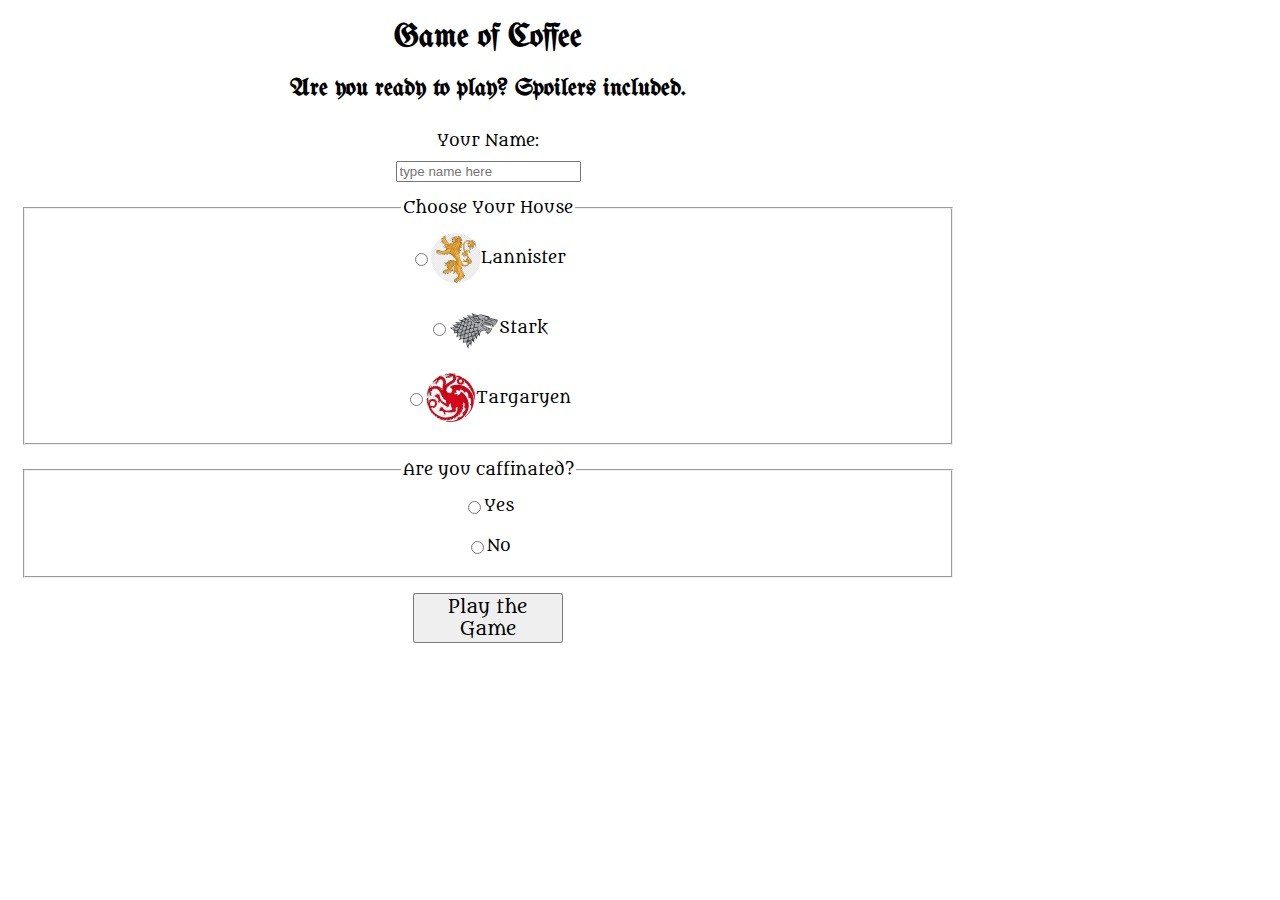
<file: index.html>
<!DOCTYPE html>
<html lang="en">
<head>
    <meta charset="UTF-8">
    <meta name="viewport" content="width=device-width, initial-scale=1.0">
    <meta http-equiv="X-UA-Compatible" content="ie=edge">
    <link rel="stylesheet" href="src/index.css">
    <title>Game of Coffee</title>
</head>
<body>
    <h1>Game of Coffee</h1>

   <header>

   </header>

    <main>
        <form id="user-sign-up">
        <h2>Are you ready to play? Spoilers included.</h2>
        <p>
            <label for="name">Your Name: </label>
            <input id="name" name="name" placeholder="type name here">
        </p>

        <fieldset>
            <legend>
                Choose Your House 
            </legend>
            <label>
                <input type="radio" name="house" value="lannister">
                <img class="house-img"src="assets/lannister.png" alt="lannister lion">
                Lannister
            </label>
            <label>
                <input type="radio" name="house" value="stark">
                <img class="house-img" src="assets/stark.png" alt="stark wolf">
                Stark
            </label>
            <label>
                <input type="radio" name="house" value="targaryen">
                <img class="house-img" src="assets/targaryen.png" alt="targaryen dragon">
                Targaryen
            </label>
        </fieldset>
        <fieldset>
            <legend>Are you caffinated?</legend>
            <label>
                <input type="radio" name="caffeinated" value="yes" required>Yes
            </label>
            <label>
                <input type="radio" name="caffeinated" value="no" required>No
            </label>
        </fieldset>
        <button>Play the Game</button>
        
        </form>
    </main>

    <footer>

    </footer>
    <script type="module" src="./src/index.js"></script>
</body>
</html>
</file>
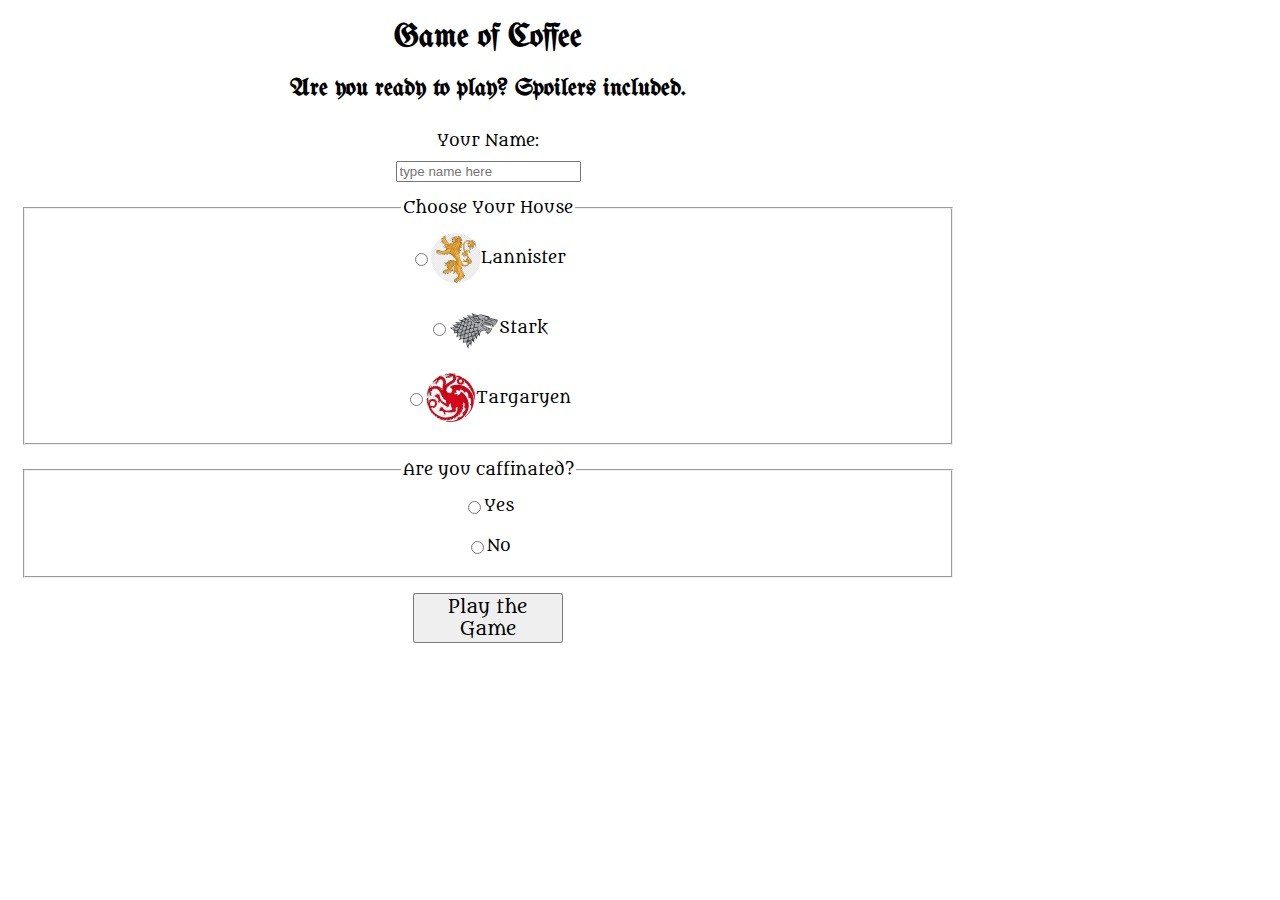
<file: end.html>
<!DOCTYPE html>
<html lang="en">
<head>
    <meta charset="UTF-8">
    <meta name="viewport" content="width=device-width, initial-scale=1.0">
    <meta http-equiv="X-UA-Compatible" content="ie=edge">
    <title>End Game</title>
    <link rel="stylesheet" href="./src/index.css">
    <link rel="stylesheet" href="./map/map.css">
    <link rel="stylesheet" href="./src/end/end.css">
</head>
<body>
    <header>
        <h1>The End!</h1>
    </header>
    <section class="map-container">
            <section >
                <p id="story-display"></p>
            </section>

            <section id="sidebar">
                <img id="avatar">
                <ul>
                    <li>User Name: <span id="user-name"></span></li>
                    <li>Army: <span class="army-display" id="army"></span></li>
                    <li>Morale: <span class="morale-display" id="morale"></span></li>
                    <li>Caffeinated: <span id="coffee"></span></li>
                </ul>
            </section>
        </section>
    <a href="./"> play again</a>
    <script type="module" src="./src/end/end.js"></script>
</body>
</html>
</file>
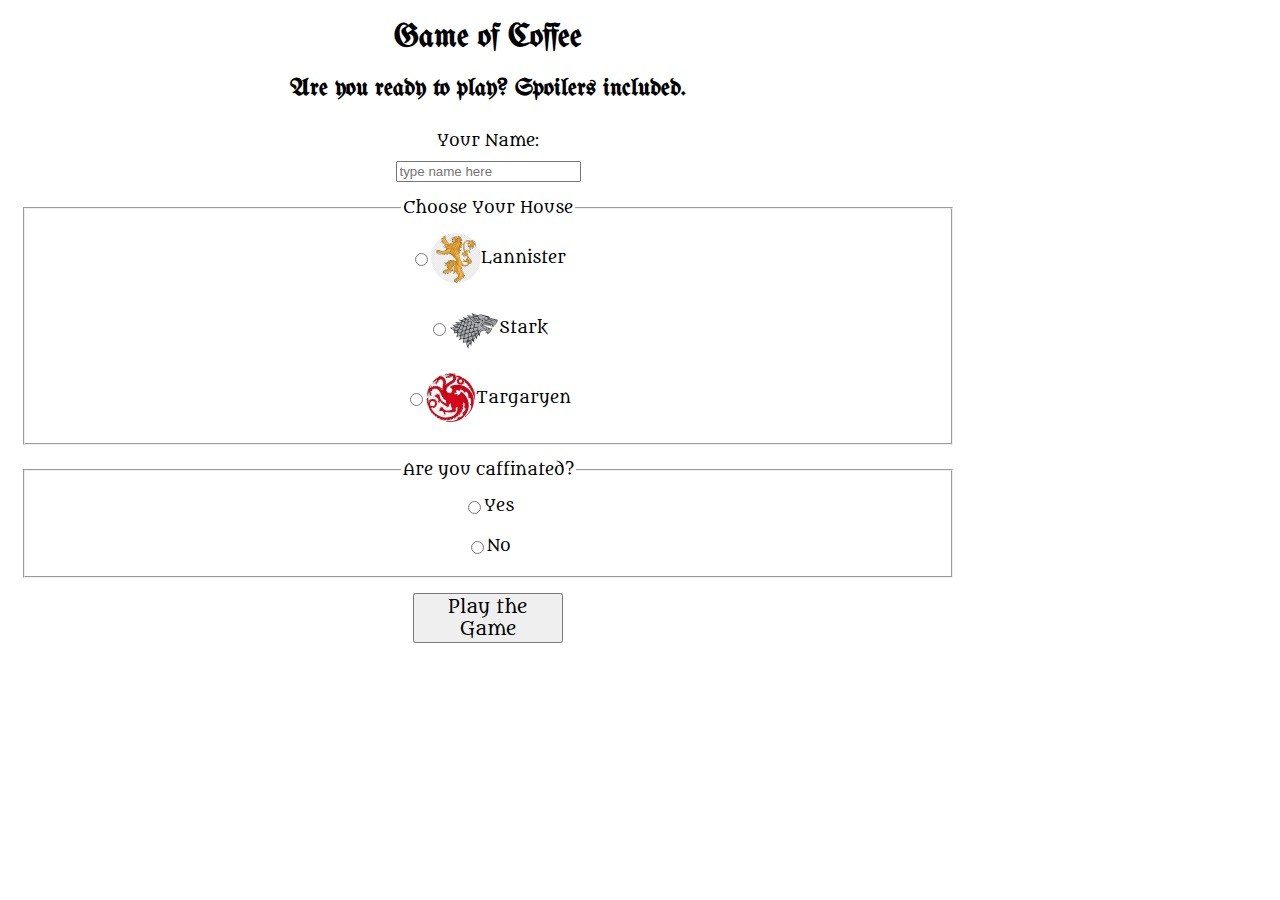
<file: map.html>
<!DOCTYPE html>
<html lang="en">
<head>
    <meta charset="UTF-8">
    <meta name="viewport" content="width=device-width, initial-scale=1.0">
    <meta http-equiv="X-UA-Compatible" content="ie=edge">
    <title>Choose Your Fate</title>
    <link rel="stylesheet" href="./src/index.css">
    <link rel="stylesheet" href="./map/map.css">
</head>
<body>
    <h1>Choose Your Adventure</h1>
    <main>
        <section class="map-container" id="map">
            <section id="battles">
            </section>
            <section id="sidebar">
                <img id="avatar" src="../assets/stark.png" alt="stark">
                <ul>
                    <li>User Name: <span id="user-name"></span></li>
                    <li>Army: <span id="army"></span></li>
                    <li>Morale: <span id="morale"></span></li>
                    <li>Caffeinated: <span id="coffee"></span></li>
                </ul>
            </section>
        </section>
    </main>
    <script type="module" src="./map/map.js"></script>
</body>
</html>
</file>
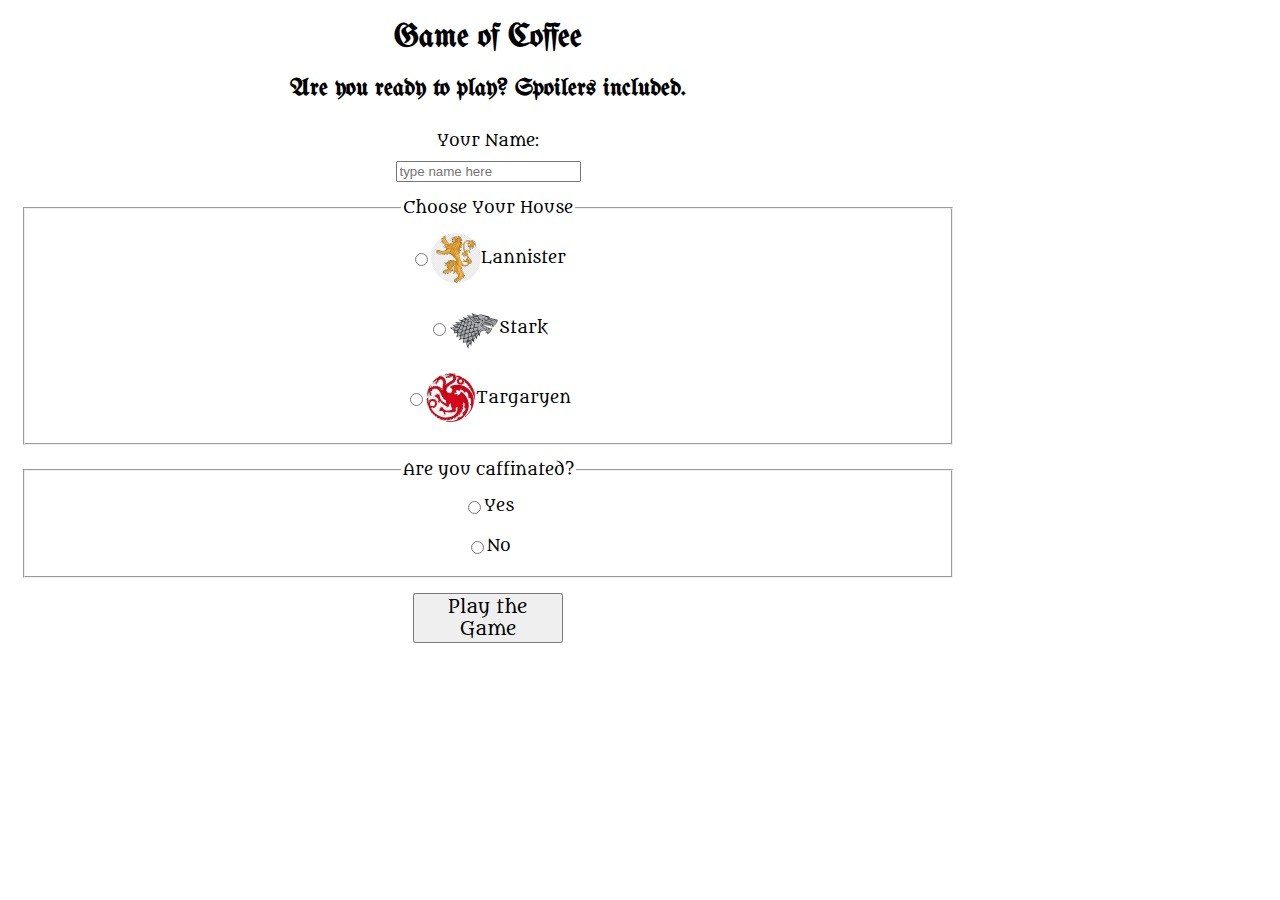
<file: quest.html>
<!DOCTYPE html>
<html lang="en">
<head>
    <meta charset="UTF-8">
    <meta name="viewport" content="width=device-width, initial-scale=1.0">
    <meta http-equiv="X-UA-Compatible" content="ie=edge">
    <title>Quests</title>
    <link rel="stylesheet" href="./src/index.css">
    <link rel="stylesheet" href="./map/map.css">
    <link rel="stylesheet" href="./src/quests/quest.css">
</head>
<body>
    <header>
        <h1>Quest Page</h1>
    </header>
    <main>
        <section class="map-container">
            <section>
                <h2 id="title"></h2>
                <img id="image">
            </section>

            <section id="sidebar">
                <img id="avatar">
                <ul>
                    <li>User Name: <span id="user-name"></span></li>
                    <li>Army: <span class="army-display" id="army"></span></li>
                    <li>Morale: <span class="morale-display" id="morale"></span></li>
                    <li>Caffeinated: <span id="coffee"></span></li>
                </ul>
            </section>
        </section>

        <section>
            <p id="description">    
            </p>
        </section>
        <form id="choice-form">
            <p id="choices"></p>
            <button>Pick your move</button>
        </form>
             
        <section id="result" class="hidden">
            <p id="result-description"></p>
            <a href="./map.html">Choose Another Battle</a>
        </section>
    </main>

    <script type="module" src="./src/quests/quest.js"></script>
</body>
</html>
</file>
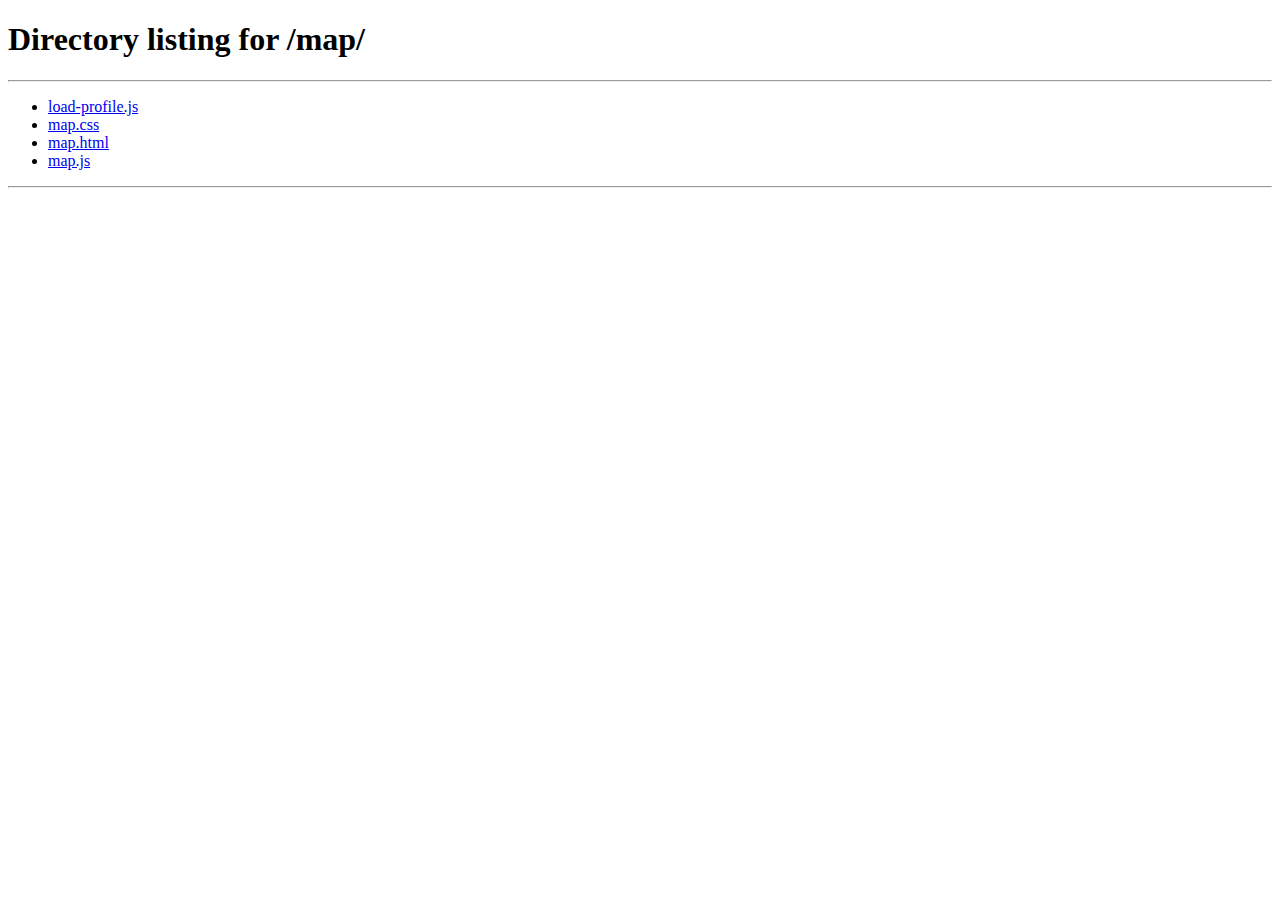
<file: map/map.html>
<!DOCTYPE html>
<html lang="en">
<head>
    <meta charset="UTF-8">
    <meta name="viewport" content="width=device-width, initial-scale=1.0">
    <meta http-equiv="X-UA-Compatible" content="ie=edge">
    <title>Choose Your Fate</title>
    <link rel="stylesheet" href="../src/index.css">
    <link rel="stylesheet" href="./map.css">
</head>
<body>
    <h1>Choose Your Adventure</h1>
    <main>
        <section class="map-container" id="map">
            <section id="battles">
            </section>
            <section id="sidebar">
                <img id="avatar" src="../assets/stark.png" alt="stark">
                <ul>
                    <li>User Name: <span id="user-name"></span></li>
                    <li>Army: <span id="army"></span></li>
                    <li>Morale: <span id="morale"></span></li>
                    <li>Caffeinated: <span id="coffee"></span></li>
                </ul>
            </section>
        </section>
    </main>
    <script type="module" src="./map.js"></script>
</body>
</html>
</file>
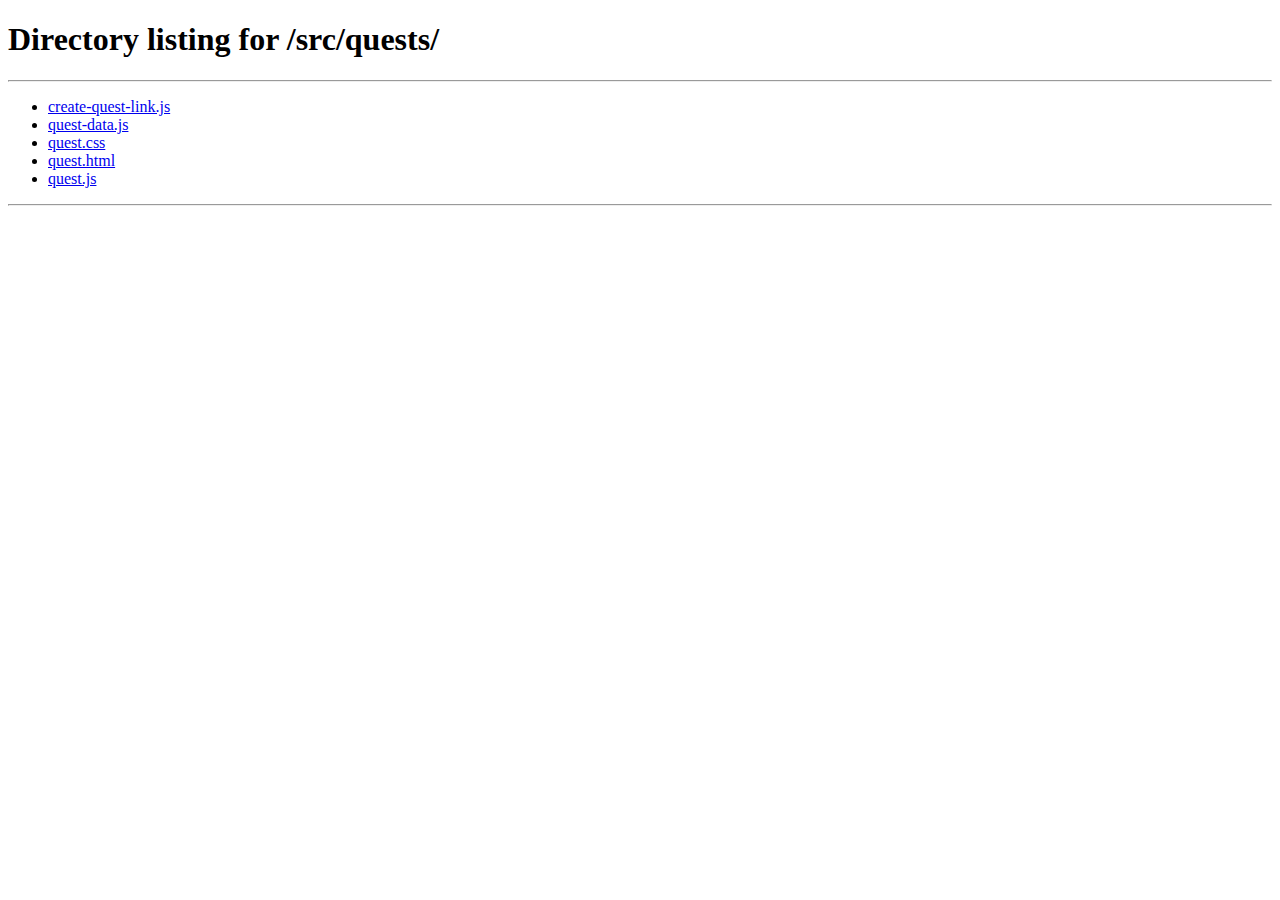
<file: src/quests/quest.html>
<!DOCTYPE html>
<html lang="en">
<head>
    <meta charset="UTF-8">
    <meta name="viewport" content="width=device-width, initial-scale=1.0">
    <meta http-equiv="X-UA-Compatible" content="ie=edge">
    <title>Quests</title>
    <link rel="stylesheet" href="../index.css">
    <link rel="stylesheet" href="../../map/map.css">
    <link rel="stylesheet" href="./quest.css">
</head>
<body>
    <header>
        <h1>Quest Page</h1>
    </header>
    <main>
        <section class="map-container">
            <section>
                <h2 id="title"></h2>
                <img id="image">
            </section>

            <section id="sidebar">
                <img id="avatar">
                <ul>
                    <li>User Name: <span id="user-name"></span></li>
                    <li>Army: <span id="army"></span></li>
                    <li>Morale: <span id="morale"></span></li>
                    <li>Caffeinated: <span id="coffee"></span></li>
                </ul>
            </section>
        </section>

        <section>
            <p id="description">    
            </p>
        </section>
        <form id="choice-form">
            <p id="choices"></p>
            <button>Pick your move</button>
        </form>
             
        <section id="result" class="hidden">
            <p id="result-description"></p>
            <a href="../../map/map.html"></a>
        </section>
    </main>

    <script type="module" src="./quest.js"></script>
</body>
</html>
</file>
<file: src/index.css>
@import url('https://fonts.googleapis.com/css?family=Metamorphous|UnifrakturMaguntia');

body {
    text-align: center;
    max-width: 960px;
    font-family: 'Metamorphous', cursive;
}

.house-img {
    border-radius: 100%;
    width: 50px;
}

label {
    display: flex;
    align-items: center;
    justify-content: center;
    padding: 10px;
}

fieldset {
    margin: 15px;
}

button {
    height: 50px;
    width: 150px;
    font-size: 18px;
    font-family: 'Metamorphous', cursive;

}
h1, h2 {
    font-family: 'UnifrakturMaguntia', cursive;
}
</file>
<file: map/map.css>
body {
    margin: 0 auto;
}
.map-container {
    display: flex;
    border: 1px solid black;
    justify-content: space-between;
    width: 1000px;

}

.battles {
    width: 600px;
 
}

#sidebar {
    width: 300px;
    border: 3px black dotted;
}

ul {
    list-style-type: none;
}

.completed {
    display: none;
}
</file>
<file: src/end/end.css>
#sidebar {
    
}
</file>
<file: src/quests/quest.css>
.map-container {
    border: none;
}
</file>
